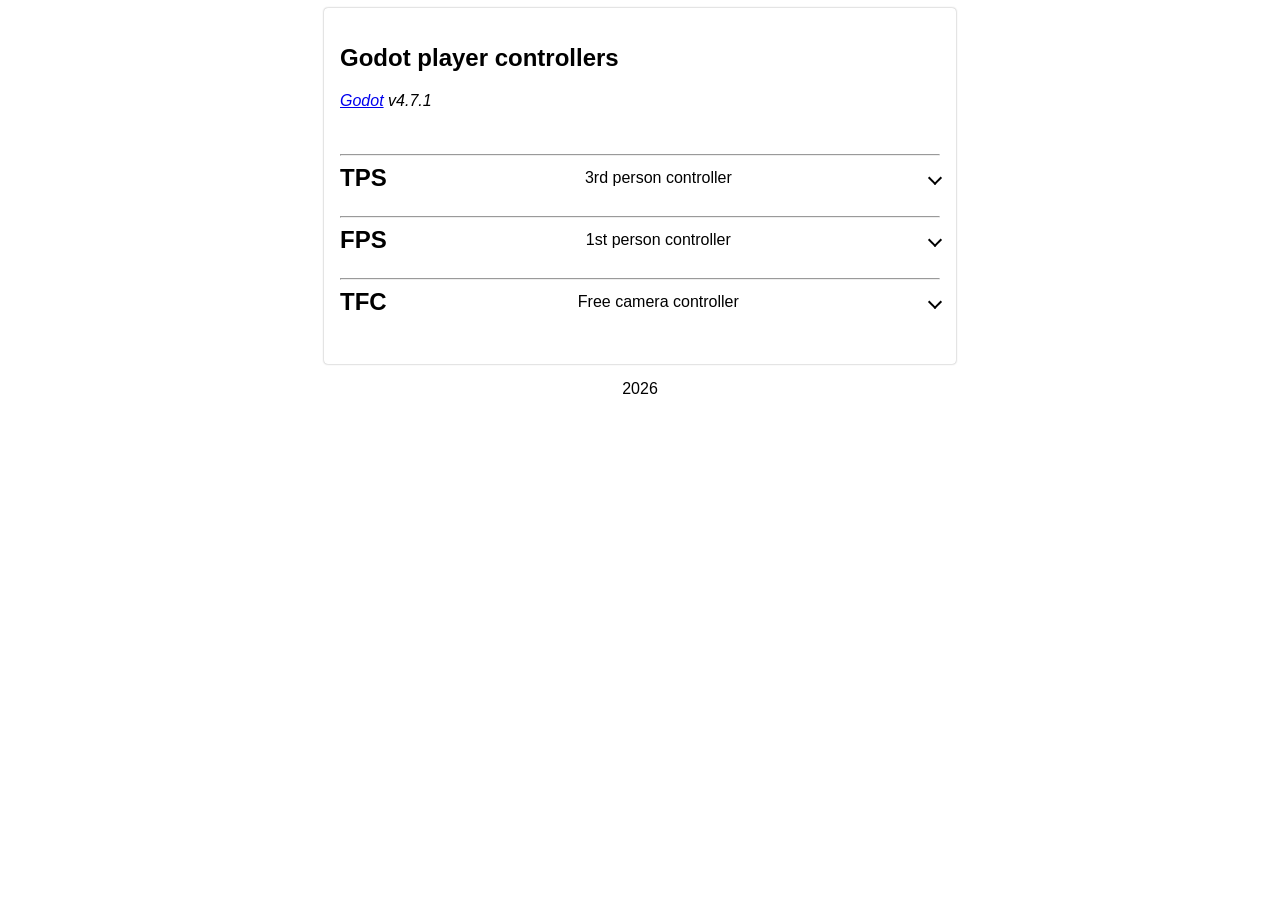
<file: index.html>
<!DOCTYPE html>
<html lang="en">

<head>
    <meta charset="UTF-8">
    <meta name="viewport" content="width=device-width, initial-scale=1.0">
    <title>Godot player controllers test</title>
    <link rel="stylesheet" href="style.css">
    <link rel="shortcut icon" href="favicon.svg" type="image/x-icon">
</head>

<body>
    <main>
        <section>
            <h1>Godot player controllers</h1>
            <i><a href="https://godotengine.org/download/windows/" target="_blank">Godot</a> v4.7.1</i>
        </section>
        <br><br>
        <hr>
        <details>
            <summary>
                <h2>TPS</h2>
                <span>3rd person controller</span>
            </summary>

            <a href="./web-export/v2" target="_blank">Test Now &#8599;</a>
            &emsp;<b>In game press '3' to enter 3rd person scene</b>
            <pre class="controls">
                WASD - Move
                Spacebar - Jump
                Mouse wheel - Zoom
                Shift - Sprint
                Esc - Unfocus
                (enable strafe for sideways movement)
            </pre>
            <a href="godot-project/scripts/tps_controller.gd">tps_controller.gd</a>&emsp;
            <a href="godot-project/scripts/browser_input_fixes.gd">browser_input_fixes.gd</a>

            <pre>
                3rd person player controller node tree:

                TPSPlayerCharacter (CharacterBody3D) [tps_controller.gd]
                |__Armature (Node3D)
                |__AnimationPlayer (AnimationPlayer)
                |__CollisionShape3D (CollisionShape3D)
                |__Camera3D (Camera3D)

                Node3D (Node3D) [browser_input_fixes.gd]
            </pre>

            <pre class="inputmap">
                Input map:

                move_forward W
                move_backwards A
                move_left S
                move_right D
                jump Spacebar
                action F
            </pre>

        </details>
        <hr>
        <details>
            <summary>
                <h2>FPS</h2>
                <span>1st person controller</span>
            </summary>

            <div>

                <a href="./web-export/v2" target="_blank">Test Now &#8599;</a>
                &emsp;<b>In game press '1' to enter 1st person scene</b>
                <pre class="controls">
                WASD - Move
                Spacebar - Jump
                Shift - Run
                Esc - Unfocus
            </pre>
                <a href="godot-project/scripts/fps_controller.gd">fps_controller.gd</a>&emsp;
                <a href="godot-project/scripts/browser_input_fixes.gd">browser_input_fixes.gd</a>
                <pre>
                1st person player controller node tree:

                FPSPlayerCharacter (CharacterBody3D) [fps_controller.gd]
                |__CollisionShape3D (CollisionShape3D)
                |__Camera3D (Camera3D)

                Node3D (Node3D) [browser_input_fixes.gd]
            </pre>

            </div>
            <div>
                <pre class="inputmap">
                Input map:

                move_forward W
                move_backwards A
                move_left S
                move_right D
                jump Spacebar
                run Shift
            </pre>
            </div>
        </details>
        <hr>
        <details>
            <summary>
                <h2>TFC</h2>
                <span>Free camera controller</span>
            </summary>

            <div>

                <a href="./web-export/v2" target="_blank">Test Now &#8599;</a>
                &emsp;<b>In game press '2' to enter free camera scene</b>
                <pre class="controls">
                WASD - Move
                Spacebar - Move up
                Ctrl - Move down
                Esc - Unfocus
            </pre>
                <a href="godot-project/scripts/tfc_controller.gd">tfc_controller.gd</a>&emsp;
                <a href="godot-project/scripts/browser_input_fixes.gd">browser_input_fixes.gd</a>

                <pre>
                Free camera controller node tree:

                Camera3D (Camera3D) [tfc_controller.gd]

                Node3D (Node3D) [browser_input_fixes.gd]
            </pre>
                <pre class="inputmap">
                Input map:

                move_forward W
                move_backwards S
                move_left A
                move_right D
                move_up Spacebar
                move_down Ctrl
                move_fast Shift
            </pre>
            </div>
        </details>
    </main>
    <footer>2026</footer>
    <script>
        document.querySelectorAll('pre').forEach((pre) => {
            pre.textContent = pre.textContent
                .split('\n')
                .map((line) => line.replace(/^\s+/, ''))
                .join('\n');
        });
    </script>
</body>

</html>
</file>
<file: style.css>
body {
    font-family: Arial, Helvetica, sans-serif;
}

main {
    max-width: 600px;
    margin: 0 auto;
    padding: 1em;
    border-radius: 0.25em;
    box-shadow: 0 0 2px #999;
    padding-bottom: 2em;
}

summary {
    align-items: center;
    cursor: pointer;
    display: flex;
    justify-content: space-between;
    list-style: none;
    padding-bottom: 1em;
}

summary h2 {
    display: inline;
    margin: 0;
}
summary h2 span:last-child{
    font-size: 1em;
    font-weight: normal;
}
summary::after {
    border-bottom: 2px solid currentColor;
    border-right: 2px solid currentColor;
    content: "";
    height: 0.5em;
    transform: rotate(45deg);
    transition: transform 150ms ease;
    width: 0.5em;
}
summary:hover{
    background-color: rgb(227, 227, 227);
}
details[open] summary::after {
    transform: rotate(225deg);
}

pre {
    background-color: #333;
    color: white;
    padding: 0.5em;
}

.controls {
    color: coral;
}

.inputmap {
    color: chartreuse;
}

footer {
    margin-top: 1em;
    text-align: center;
}
</file>
